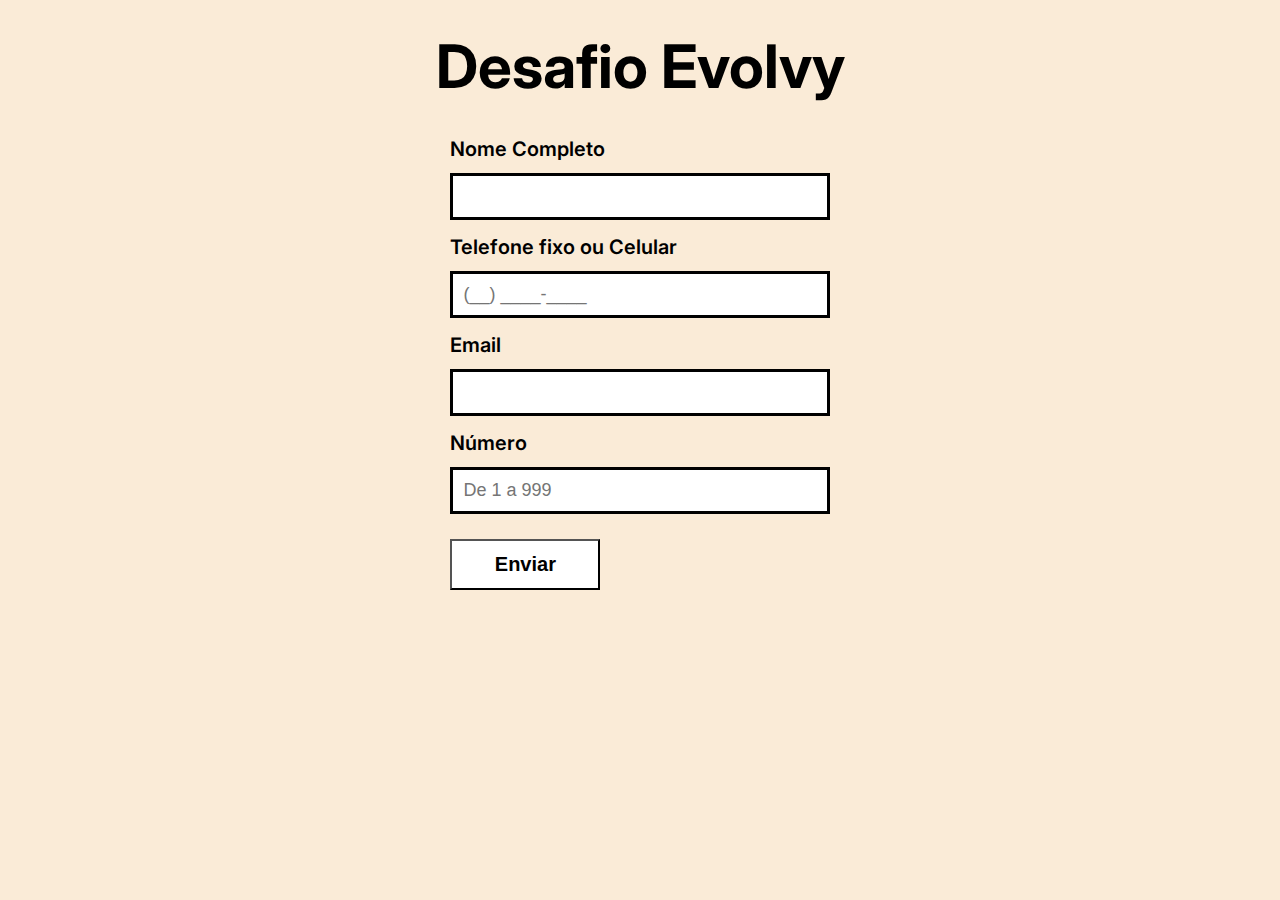
<file: index.html>
<!DOCTYPE html>
<html lang="en">
<head>
    <meta charset="UTF-8">
    <meta http-equiv="X-UA-Compatible" content="IE=edge">
    <meta name="viewport" content="width=device-width, initial-scale=1.0">
    <link rel="preconnect" href="https://fonts.googleapis.com">
    <link rel="preconnect" href="https://fonts.gstatic.com" crossorigin>
    <link href="https://fonts.googleapis.com/css2?family=Inter:wght@400;500;600;700&display=swap" rel="stylesheet">
    <link rel="stylesheet" href="styles.css">
    <script type = "text/javascript" src = "funcoes.js"></script>
    <title>Desafio Evolvy</title>
</head>
<body>
    <header>
        <h1>Desafio Evolvy</h1>
    </header>
    <main>
        <form id="form" action="./Paginas/resposta.html">
            <label for="nome"> Nome Completo</label>
            <input type="text" id="nome" name="nome" maxlength="100"
                pattern="[a-z-A-Z-\s]{1,100}" title="Somente letras"
                onkeyup="somenteLetras(event)" required>
            <label for="telefone">Telefone fixo ou Celular</label>
            <input type="tel" id="telefone" name="telefone" 
                placeholder="(__) ____-____" pattern=".{14,}" maxlength="15"
                title="O número de telefone precisa ter pelo menos 10 dígitos"
                onkeyup="mascaraTelefone(event)" required>
            <label for="email"> Email</label>
            <input type="email" id="email" name="email" required>
            <label for="numero"> Número</label>
            <input type="number" id="numero" name="numero"
            min="1" max="999" placeholder="De 1 a 999" required>
            <input class="button" type="submit" id="submit" name="submit"
            value="Enviar" onclick="armazenar()">
        </form>
    </main>
</body>
</html>
</file>
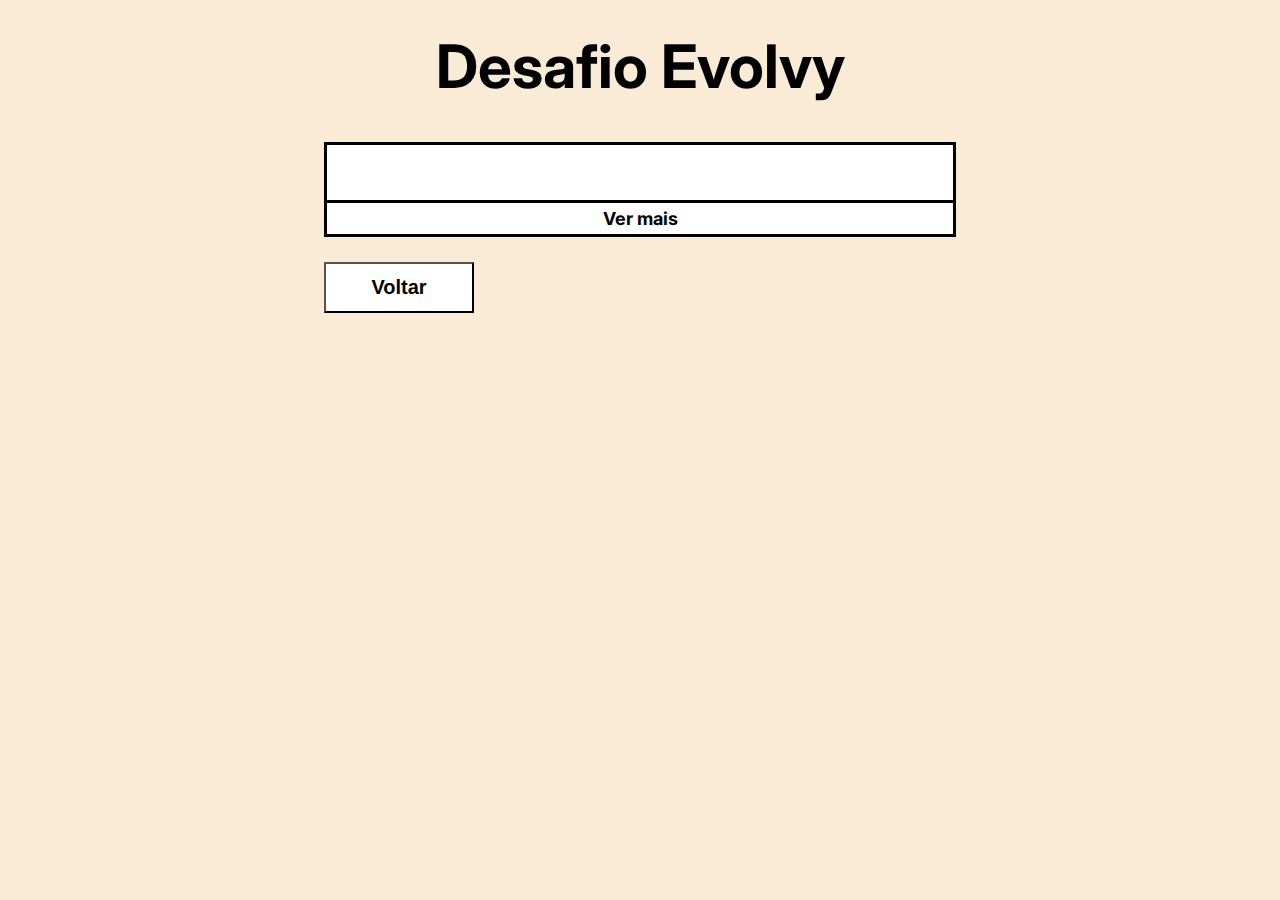
<file: Paginas/resposta.html>
<!DOCTYPE html>
<html lang="en">
<head>
    <meta charset="UTF-8">
    <meta http-equiv="X-UA-Compatible" content="IE=edge">
    <meta name="viewport" content="width=device-width, initial-scale=1.0">
    <link rel="preconnect" href="https://fonts.googleapis.com">
    <link rel="preconnect" href="https://fonts.gstatic.com" crossorigin>
    <link href="https://fonts.googleapis.com/css2?family=Inter:wght@400;500;600;700&display=swap" rel="stylesheet">
    <link rel="stylesheet" href="../styles.css">
    <link rel="stylesheet" href="resposta.css">
    <script type = "text/javascript" src = "resposta.js"></script>
    <title>Resposta - Desafio Evolvy</title>
</head>
<body onload="mostrarResultado()">
    <header>
        <h1>Desafio Evolvy</h1>
    </header>
    <main>   
        <section id="conteudo">
            <div id="respostas">
                <h2 id="resposta"></h2>
            </div>
            <div id="desafios" class="none">
                <ol >
                    <li class="line-through">Se o número inserido for divisível por 3 então imprimir o primeiro nome.</li>
                    <li class="line-through">Se o número inserido for divisível por 5 então imprimir o DDD do telefone.</li>
                    <li class="line-through">Se o número inserido for divisível por 7 então imprimir o dominio do email.</li>
                    <li class="line-through">Se nenhuma situação anterior então imprimir as respostas para os seguintes itens:</li>
                    <ol>
                        <li class="line-through">Quantidade de letras do nome completo, excluindo os espaços.</li>
                        <li class="line-through">Quantidade de caracteres do email, excluindo @ e pontos.</li>
                    </ol>
                </ol>
            </div>
            <p id="ver-mais" onclick="dropdown()">Ver mais</p>
        </section>
        <button id="botao" class="button" onclick="redirect()">Voltar</button>
    </main>
</body>
</html>
</file>
<file: styles.css>
body {
    background: antiquewhite;
    font-family: "Inter";
}
h1 {
    font-size: 60px;
    margin: 30px 0 20px 0;
    text-align: center;
}
/* FORMULÁRIO */
form {
    display: flex;
    flex-direction: column;
    margin: 0% 35%;
}
label {
    font-size: 20px;
    font-weight: 600;
    margin: 15px 0 12px 0;
}
input#nome, input#telefone, input#email, input#numero {
    border: solid 3px;
    font-size: 18px;
    padding: 10px;
}
:focus {
    outline-offset: 2px;
}
/* BOTÃO */
.button {
    background: #fff;
    border-color: #000;
    font-size: 20px;
    font-weight: 600;
    margin-top: 25px;
    padding: 12px;
    width: 150px;
}
.button:hover {
    background: #000;
    color: #fff;
    cursor: pointer;
    outline: navy dashed 2px;
    outline-offset: 2px
}

/* RESPONSIVO */
@media (max-width: 1140px) {
    form {margin: 0% 30%;}
}
@media (max-width: 960px) {
    h1 {
        font-size: 50px;
        margin: 20px 0 5px 0;
    }
}
@media (max-width: 768px) {
    form {margin: 0% 25%;}
}
@media (max-width: 480px) {
    h1 {
        font-size: 42px;
        margin: 25px 0 5px 0;
    }
    form {margin: 0% 15%;}
}
@media (max-width: 414px) {
    h1 {
        font-size: 38px;
        margin: 30px 0 15px 0;
    }
    form {margin: 0% 10%;}
    label {font-size: 18px;}
    input#nome, input#telefone, input#email, input#numero {font-size: 15px;}
}
</file>
<file: Paginas/resposta.css>
main {
    display: flex;
    flex-direction: column;
    margin: 0% 25%;
}
#conteudo {
    background: #fff;
    border: solid 3px;
    margin-top: 20px;
}
h2 {
    text-align: center;
    margin: 55px 0;
}
/* DROPDOWN */
ol {
    margin: 0 15px;
}
#ver-mais {
    text-align: center;
    border-top: solid;
    cursor: pointer;
    font-size: 18px;
    font-weight: bold;
    margin-bottom: 0px;
    padding: 5px;
}
.none {
    display: none;
}
.line-through {
    text-decoration: line-through;
}
.errado {
    color: red;
}
.certo {
    color: green;
    font-weight: 500;
}
/* BOTÃO */
#botao {
    margin-top: 25px;
}
/* RESPONSIVO */
@media (max-width: 1280px) {
    ol {margin: 0 15px 0 0;}
}
@media (max-width: 1140px) {
    main {margin: 0% 23%;}
}
@media (max-width: 768px) {
    main {
        margin: 0% 15%;
        align-items: center;
    }
    #respostas {padding: 0 3px;}
}
@media (max-width: 480px) {
    main {margin: 0% 10%;}
    h2 {
        font-size: 20px;
        margin: 35px 0;
    }
    li {font-size: 15px;}
    #ver-mais {font-size: 16px;}
}
@media (max-width: 375px) {
    main {margin: 0% 8%;}
    h2 {
        font-size: 18px;
        margin: 35px 0;
    }
    li {font-size: 13px;}
    #ver-mais {font-size: 14px;}
}
</file>
